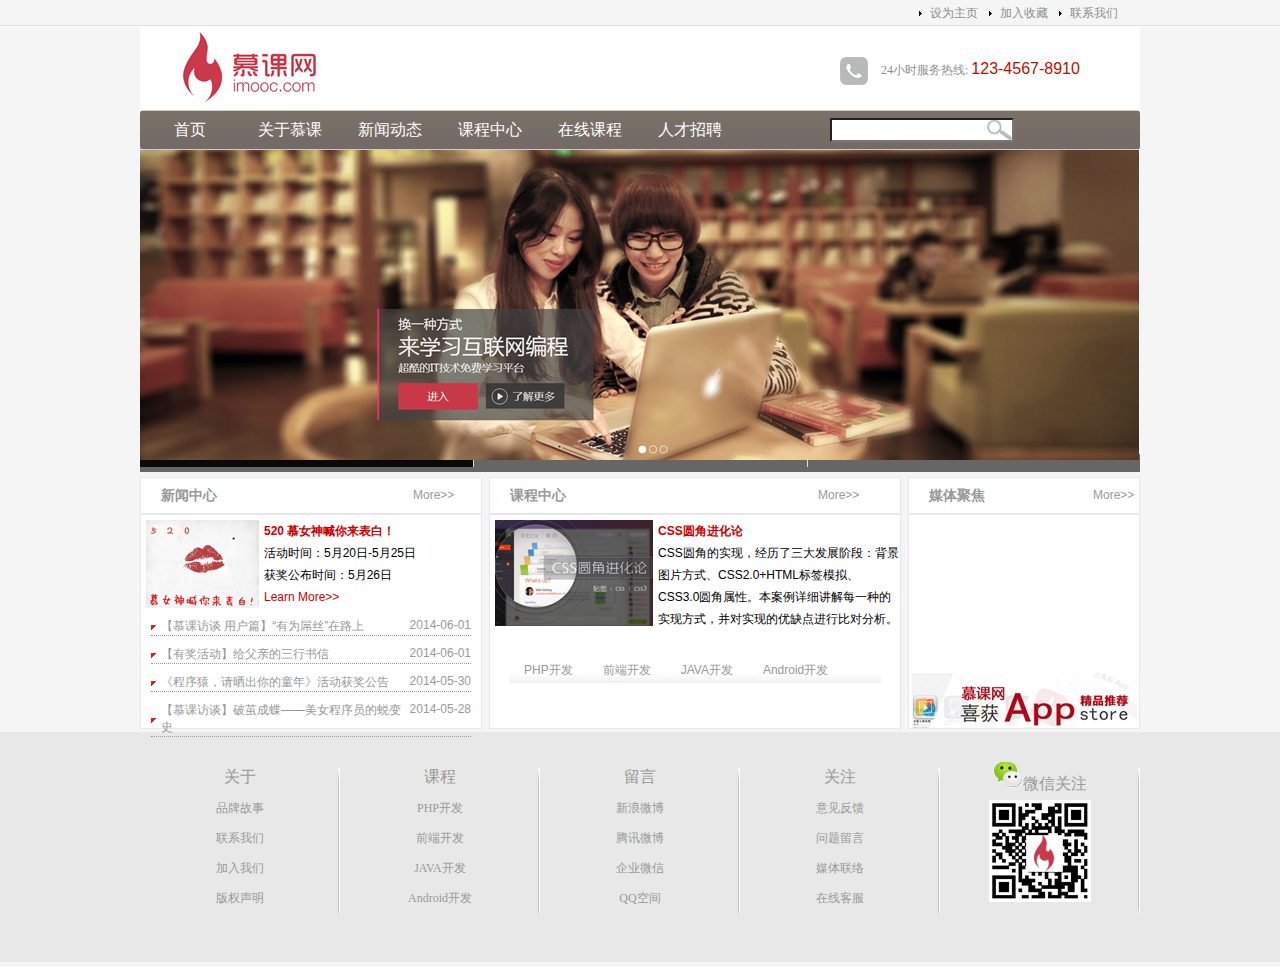
<file: index.html>
<!DOCTYPE html>
<html>
<head>
	<title></title>
	<link rel="stylesheet" type="text/css" href="css/main.css">
	<link rel="stylesheet" type="text/css" href="js/mf-pattern/mF_fancy.css">
	<meta charset="utf-8">
	<script type="text/javascript" src="js/jquery-1.4.4.min.js"></script>
	<script type="text/javascript" src="js/myfocus-2.0.1.min.js"></script>
	<script type="text/javascript" src="js/mf-pattern/mF_fancy.js"></script>
	<script type="text/javascript">
		myFocus.set({id: 'picBox'});
	</script>

</head>
<body>
<div class="top">
	<div class="top-content">
		<ul>
			<li><a href="#">联系我们</a></li>			
			<li><a href="#">加入收藏</a></li>
			<li><a href="#">设为主页</a></li>
		</ul>
	</div>
</div><!-- top end -->
<div class="wrap">
	<div class="logo">
		<div class="logo-left">
			<img src="images/logo.jpg">
		</div>
		<div class="logo-right">
			<img src="images/tel.jpg">
			24小时服务热线: <span class="tel">123-4567-8910</span>
		</div>
	</div><!-- logo end -->
	<div class="nav">
		<div class="nav-left">
			<ul>
				<li><a href="#">首页</a></li>
				<li><a href="#">关于慕课</a></li>
				<li><a href="#">新闻动态</a></li>
				<li><a href="#">课程中心</a></li>
				<li><a href="#">在线课程</a></li>
				<li><a href="#">人才招聘</a></li>				
			</ul>
		</div>
		<div class="nav-right">
			<form action="" method="post">
				<input type="text" class="search-text">
			</form>
		</div>
	</div><!-- nav end -->
	<div class="ad" id="picBox">
		<div class="loading">
			<img src="images/loading.gif">
		</div>
		<div class="pic">
			<ul>
				<li><a href="#"><img src="images/ad2.jpg"></a></li>
				<li><a href="#"><img src="images/ad3.jpg"></a></li>
				<li><a href="#"><img src="images/ad4.jpg"></a></li>
			</ul>
		</div>
	</div><!-- ad end -->
	<div class="main">
		<div class="news">
			<div class="title">
				<h2 class="title-left">新闻中心</h2>
				<a href="news.html"><span class="title-right">More&gt;&gt;</span></a>
			</div><!-- title end -->
			<div class="pic-news">
				<img src="images/news.jpg">
				<h2><a href="news.html">520 慕女神喊你来表白！</a></h2>
				<p>活动时间：5月20日-5月25日<br/>获奖公布时间：5月26日<br/>
				<a href="news.html">Learn More&gt;&gt;</a></p>
			</div><!-- pic-news end -->
			<div class="news-list">
				<ul>
					<li><a href="news.html">【慕课访谈 用户篇】“有为屌丝”在路上</a><span>2014-06-01</span></li>
					<li><a href="news.html">【有奖活动】给父亲的三行书信</a><span>2014-06-01</span></li>
					<li><a href="news.html">《程序猿，请晒出你的童年》活动获奖公告</a><span>2014-05-30</span></li>
					<li><span>2014-05-28</span><a href="news.html">【慕课访谈】破茧成蝶——美女程序员的蜕变史</a></li>
				</ul>
			</div><!-- news-list end -->
		</div><!-- news end -->
		<div class="course">
			<div class="title">
				<h2 class="title-left">课程中心</h2>
				<a href="news.html"><span class="title-right">More&gt;&gt;</span></a>
			</div><!-- title end -->
			<div class="course-pic">
				<img src="images/css.jpg">
				<h2><a href="news.html">CSS圆角进化论</a></h2>
				<p>CSS圆角的实现，经历了三大发展阶段：背景图片方式、CSS2.0+HTML标签模拟、CSS3.0圆角属性。本案例详细讲解每一种的实现方式，并对实现的优缺点进行比对分析。</p>
			</div><!-- course-pic end -->
			<div class="course-type">
				<ul>
					<li><a href="#">PHP开发</a></li>
					<li><a href="#">前端开发</a></li>
					<li><a href="#">JAVA开发</a></li>
					<li><a href="#">Android开发</a></li>
				</ul>
			</div>
		</div><!-- course end -->
		<div class="sidebar">
			<div class="title">
				<h2 class="title-left">媒体聚焦</h2>
				<a href="news.html"><span class="title-right">More&gt;&gt;</span></a>
			</div>
			<div class="video">
				<div class="video-content">
					<iframe height=145 width=230 src='http://player.youku.com/embed/XOTU0NTg2ODAw' frameborder=0 allowfullscreen></iframe>
				</div>
			</div>
			<div class="sidebar-ad">
				<img src="images/app.jpg">
			</div>
		</div><!-- side bar -->
	</div><!-- main end -->
</div><!-- wrap end -->
<div class="copyright">
	<div class="copyright-content">
		<ul>
			<li><a href="#">关于</a>
				<ul>
					<li><a href="#">品牌故事</a></li>
					<li><a href="#">联系我们</a></li>
					<li><a href="#">加入我们</a></li>
					<li><a href="#">版权声明</a></li>
				</ul>
			</li>
			<li><a href="#">课程</a>
				<ul>
					<li><a href="#">PHP开发</a></li>
					<li><a href="#">前端开发</a></li>
					<li><a href="#">JAVA开发</a></li>
					<li><a href="#">Android开发</a></li>
				</ul>
			</li>
			<li><a href="#">留言</a>
				<ul>
					<li><a href="#">新浪微博</a></li>
					<li><a href="#">腾讯微博</a></li>
					<li><a href="#">企业微信</a></li>
					<li><a href="#">QQ空间</a></li>
				</ul>
			</li>
			<li><a href="#">关注</a>
				<ul>
					<li><a href="#">意见反馈</a></li>
					<li><a href="#">问题留言</a></li>
					<li><a href="#">媒体联络</a></li>
					<li><a href="#">在线客服</a></li>
				</ul>
			</li>
			<li><a href="#"><img src="images/weixin.png">微信关注</a>
				<ul>
					<li>
						<img src="images/qrcode.jpg">
					</li>
				</ul>
			</li>
		</ul>
	</div>
</div>
</body>
</html>
</file>
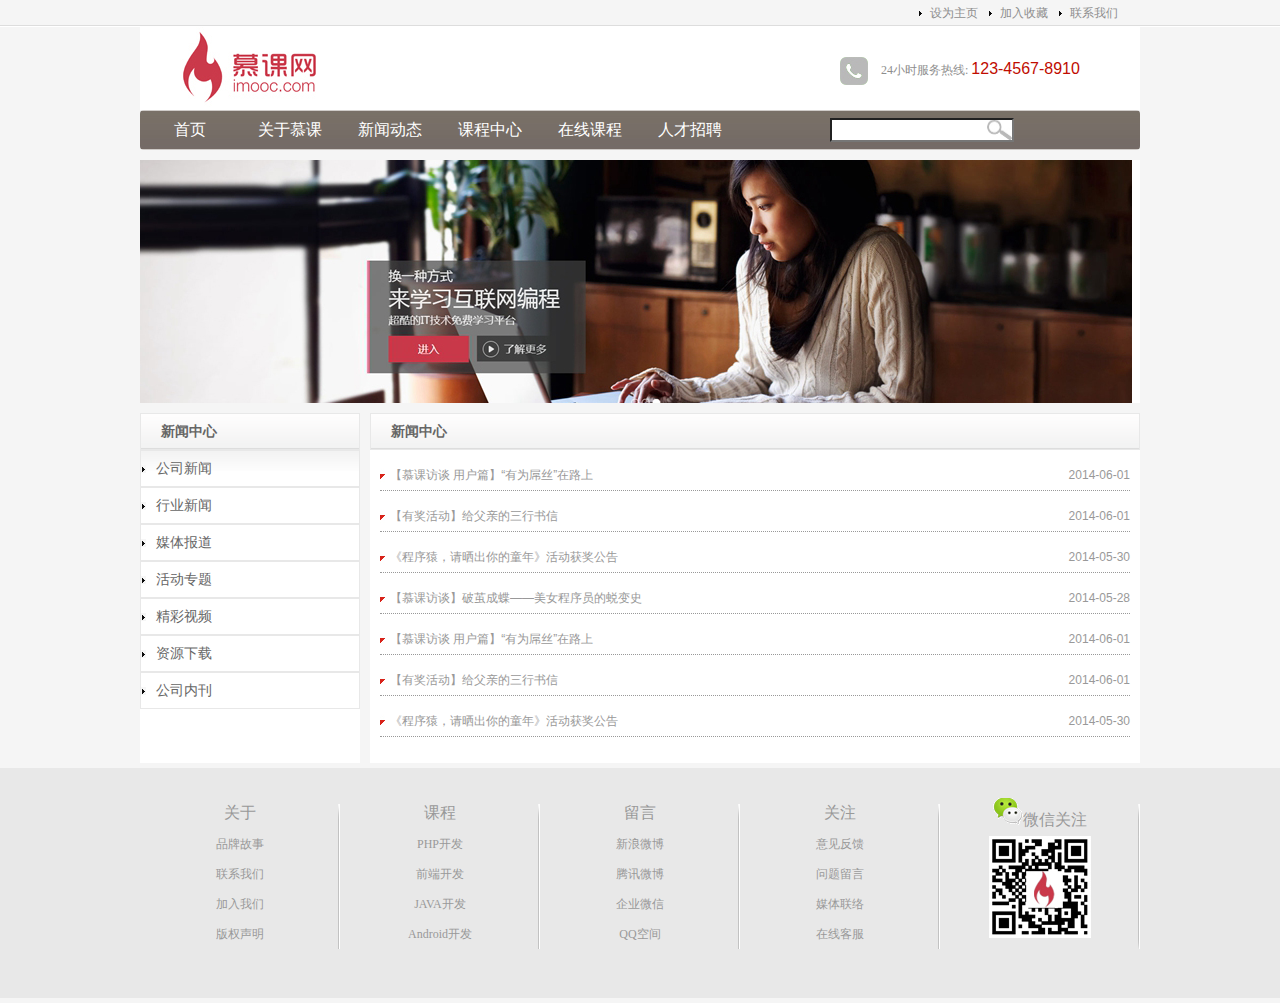
<file: list.html>
<!DOCTYPE html>
<html>
<head>
	<title></title>
	<link rel="stylesheet" type="text/css" href="css/main.css">
	<link rel="stylesheet" type="text/css" href="js/mf-pattern/mF_fancy.css">
	<meta charset="utf-8">
	<script type="text/javascript" src="js/jquery-1.4.4.min.js"></script>
	<script type="text/javascript" src="js/myfocus-2.0.1.min.js"></script>
	<script type="text/javascript" src="js/mf-pattern/mF_fancy.js"></script>
	<script type="text/javascript">
		myFocus.set({id: 'picBox'});
	</script>

</head>
<body>
<div class="top">
	<div class="top-content">
		<ul>
			<li><a href="#">联系我们</a></li>			
			<li><a href="#">加入收藏</a></li>
			<li><a href="#">设为主页</a></li>
		</ul>
	</div>
</div><!-- top end -->
<div class="wrap">
	<div class="logo">
		<div class="logo-left">
			<img src="images/logo.jpg">
		</div>
		<div class="logo-right">
			<img src="images/tel.jpg">
			24小时服务热线: <span class="tel">123-4567-8910</span>
		</div>
	</div><!-- logo end -->
	<div class="nav">
		<div class="nav-left">
			<ul>
				<li><a href="#">首页</a></li>
				<li><a href="#">关于慕课</a></li>
				<li><a href="#">新闻动态</a></li>
				<li><a href="#">课程中心</a></li>
				<li><a href="#">在线课程</a></li>
				<li><a href="#">人才招聘</a></li>				
			</ul>
		</div>
		<div class="nav-right">
			<form action="" method="post">
				<input type="text" class="search-text">
			</form>
		</div>
	</div><!-- nav end -->
	<div class="list-ad">
		<img src="images/ad.jpg">
	</div><!-- ad end -->
	<div class="list-main">
		<div class="news-type">
			<h2>新闻中心</h2>
			<div class="news-type-content">
				<ul>
					<li><a href="#">公司新闻</a></li>
					<li><a href="#">行业新闻</a></li>
					<li><a href="#">媒体报道</a></li>
					<li><a href="#">活动专题</a></li>
					<li><a href="#">精彩视频</a></li>
					<li><a href="#">资源下载</a></li>
					<li><a href="#">公司内刊</a></li>
				</ul>
			</div>
		</div>
		<div class="list-box">
			<h2>新闻中心</h2>
			<div class="news-list">
				<ul>
					<li><a href="news.html">【慕课访谈 用户篇】“有为屌丝”在路上</a><span>2014-06-01</span></li>
					<li><a href="news.html">【有奖活动】给父亲的三行书信</a><span>2014-06-01</span></li>
					<li><a href="news.html">《程序猿，请晒出你的童年》活动获奖公告</a><span>2014-05-30</span></li>
					<li><a href="news.html">【慕课访谈】破茧成蝶——美女程序员的蜕变史</a><span>2014-05-28</span></li>
					<li><a href="news.html">【慕课访谈 用户篇】“有为屌丝”在路上</a><span>2014-06-01</span></li>
					<li><a href="news.html">【有奖活动】给父亲的三行书信</a><span>2014-06-01</span></li>
					<li><a href="news.html">《程序猿，请晒出你的童年》活动获奖公告</a><span>2014-05-30</span></li>
				</ul>
			</div><!-- news-list end -->
			<div class="page">
				
			</div>
		</div>
	</div><!-- list-main end -->
</div><!-- wrap end -->
<div class="copyright">
	<div class="copyright-content">
		<ul>
			<li><a href="#">关于</a>
				<ul>
					<li><a href="#">品牌故事</a></li>
					<li><a href="#">联系我们</a></li>
					<li><a href="#">加入我们</a></li>
					<li><a href="#">版权声明</a></li>
				</ul>
			</li>
			<li><a href="#">课程</a>
				<ul>
					<li><a href="#">PHP开发</a></li>
					<li><a href="#">前端开发</a></li>
					<li><a href="#">JAVA开发</a></li>
					<li><a href="#">Android开发</a></li>
				</ul>
			</li>
			<li><a href="#">留言</a>
				<ul>
					<li><a href="#">新浪微博</a></li>
					<li><a href="#">腾讯微博</a></li>
					<li><a href="#">企业微信</a></li>
					<li><a href="#">QQ空间</a></li>
				</ul>
			</li>
			<li><a href="#">关注</a>
				<ul>
					<li><a href="#">意见反馈</a></li>
					<li><a href="#">问题留言</a></li>
					<li><a href="#">媒体联络</a></li>
					<li><a href="#">在线客服</a></li>
				</ul>
			</li>
			<li><a href="#"><img src="images/weixin.png">微信关注</a>
				<ul>
					<li>
						<img src="images/qrcode.jpg">
					</li>
				</ul>
			</li>
		</ul>
	</div>
</div>
</body>
</html>
</file>
<file: css/main.css>
*{
	margin: 0px;
	padding: 0px;

	font-size: 12px;
	font-family: Arial, Serif, "Times New Roman";
}

body {
	background-color: #f5f5f5;
}

.top {
	height: 27px;
	background: url(../images/top_bg.jpg) repeat-x;
}

.top-content {
	width: 1000px;
	height: 27px;
	margin: 0 auto;
}

.top-content li{
	float: right;
	width: 70px;
	line-height: 27px;
	list-style-image: url(../images/li_bg.gif);
}

.top-content a:link, .top-content a:visited {
	color: #8e8e8e;
	text-decoration: none;
}

.top-content a:hover, .top-content a:active {
	color: #900900;
	text-decoration: none;
}

.wrap {
	width: 1000px;
	margin: 0 auto;
}

.logo {
	height: 83px;
	background-color: #ffffff;
}

.logo-left {
	float: left;
	width: 300px;
}

.logo-right {
	float: right;
	width: 300px;
	margin-top: 30px;
	font-family: "微软雅黑";
	color: #8e8e8e;
}

.logo-right img{
	margin-right: 10px;
	vertical-align: middle;
}

.tel {
	font-size: 16px;
	color: #c00c00;
}

.nav {
	height: 40px;
	background: url(../images/nav_bg.jpg) repeat-x;
	border-radius: 4px;
}

.nav-left {
	width: 690px;
}

.nav-right {
	width: 310px;
}

.nav-left, .nav-right {
	float: left;
	height: 40px;
}

.nav li{
	float: left;
	width: 100px;
	text-align:center;
	list-style-type: none;
}

.nav a:link, .nav a:visited {
	font-family: "微软雅黑";
	font-size: 16px;
	line-height: 40px;
	text-decoration: none;
	color: #ffffff;
}

.nav a:hover, .nav a:active {
	color: #ff0;
}

.ad {
	height: 310px;
	overflow: hidden;
}

.search-text {
	height: 20px;
	margin-top: 8px;
	padding-right: 25px;
	background: url(../images/search.jpg) no-repeat right center;
	background-color: #ffffff;
}

.main {
	height: 250px;
	margin-top: 5px;
}

.news {
	width: 340px;
	margin-right: 7px;
	border: 1px solid #e8e8e8;
	background-color: #ffffff;
}

.course {
	width: 410px;
	margin-right: 7px;
	border: 1px solid #e8e8e8;
	background-color: #ffffff;
}

.sidebar {
	width: 230px;
	border: 1px solid #e8e8e8;
	background-color: #ffffff;
}

.news, .course, .sidebar {
	float: left;
	height: 250px;
}

.title {
	height: 35px;
	border-bottom: 2px solid #e8e8e8;
}

.title a {
	text-decoration: none;
	color: #999999;
}

.title a:hover, .title a:active {
	color: #ff0ff0;
}

.title-left {
	float: left;
	width: 70%;
	padding-left: 20px;
	font-family: "微软雅黑";
	font-size: 14px;
	line-height: 35px;
	color: #999999;
}

.title-right {
	float: right;
	width: 20%;
	line-height: 35px;
}

.pic-news {
	height: 88px;
	margin-top: 5px;
	line-height: 22px;	
}

.pic-news img, .course-pic img {
	float: left;
	margin: 0 5px;
}

.pic-news a, .course-pic a {
	text-decoration: none;
	color: #c00;
}

.news-list li {
	margin: 10px;
	padding-left: 10px;
	list-style: none;
	background: url(../images/list.jpg) no-repeat left center;
	border-bottom: 1px dotted #999999;
}
.news-list a:link {
	text-decoration: none;
	color: #999999;
}

.news-list a:hover, .news-list a:active {
	text-decoration: none;
	color: #c00;
}

.news-list span {
	float: right;
	color: #999999;
}

.course-pic {
	height: 106px;
	margin-top: 5px;
	line-height: 22px;
}

.course-type {
	height: 27px;
	width: 372px;
	margin: 30px auto;
	background: url(../images/product_type_bg.jpg) repeat-x;
}

.course-type ul {
	margin: 0px auto;
}

.course-type li {
	float: left;
	margin: 0 15px;
	font-size: 14px;
	line-height: 27px;
	list-style-type: none;	
}

.course-type a:link {
	text-decoration: none;
	color: #999999;
}

.video {
	margin:5px auto;
}

.sidebar-ad {
	width: 225px;
	margin: 0 auto
}

.copyright {
	width: 100%;
	clear: both;
	background-color: #e8e8e8;
}

.copyright-content {
	width: 1000px;
	height: 200px;
	margin: 5px auto;
	padding-top: 30px;
}

.copyright-content li {
	float: left;
	width: 200px;
	line-height: 30px;
	text-align: center;
	list-style-type: none;
	background: url(../images/line.png) no-repeat right center;
}

.copyright-content a {
	font-size: 16px;
	font-family: "微软雅黑";
	text-decoration: none;
	color: #999999;
}
.copyright-content ul li ul li a {
	font-size: 12px;
}

.list-ad {
	height: 243px;
	margin:10px auto;
}

.list-main {
	min-height: 350px;
	_height: 350px;
}

.news-type {
	float: left;
	width: 220px;
	height: 350px;
	margin-right: 10px;
	background-color: #ffffff;
}

.list-box {
	float: right;
	width: 770px;
	min-height: 350px;
	_height: 350px;
	background-color: #ffffff;
}

.news-type h2, .list-box h2 {
	height: 35px;
	padding-left: 20px;
	font-size: 14px;
	font-family: "微软雅黑";
	line-height: 35px;
	border: 1px solid #e8e8e8;
	background: url(../images/titile_bg.gif) repeat-x;
	color: #666;
}

.news-type-content {
	height: 265px;
	background: url(../images/content_bg.gif) repeat-x
}

.news-type-content li {
	height: 35px;
	line-height: 35px;
	list-style: none;
	border: 1px solid #e8e8e8;
}

.news-type-content li a {
	display: block;
	padding-left: 15px;
	font-family: "微软雅黑";
	font-size: 14px;
	text-decoration: none;
	background: url(../images/li_bg.gif) no-repeat left center;
	color: #666;
}

.news-type-content li a:hover {
	color: #009cdf;
	background: url(../images/li_bg2.gif) no-repeat left center;
	background-color: #f2f2f2;
}

.list-box li {
	height: 30px;
	line-height: 30px;
}
</file>
<file: js/mf-pattern/mF_fancy.css>
/*=========mF_fancy ========*/
.mF_fancy .pic{position:absolute;z-index:1;}
.mF_fancy .pic ul{ position:absolute; top:0;left:0;width:x;height:100%; overflow:hidden;}
.mF_fancy .pic ul li{ position:absolute;top:0;left:0; display:none; overflow:hidden;}
.mF_fancy .txt{position:absolute;z-index:2; top:12px;left:12px; width:80%; color:#fff;}
.mF_fancy .txt li{position:absolute;top:0;width:100%; padding:12px; visibility:hidden; opacity:0;-webkit-transition:all .4s;-moz-transition:all .4s;-o-transition:all .4s;}
.mF_fancy .txt li a{display:block;color:#fff;font-size:14px;font-weight:bold;text-decoration:none; font-family:'微软雅黑';}/*标题样式*/
.mF_fancy .txt li p{ display:none;}/*隐藏详细描述文字*/
.mF_fancy .txt li.current{ visibility:visible; opacity:1;}
.mF_fancy .num{ position:absolute;bottom:0;left:0;width:100%; overflow:hidden;}
.mF_fancy .num ul{width:120%; background:#666; margin-left:-1px;}
.mF_fancy .num ul li{ display:inline-block;*display:inline;*zoom:1; height:12px; border-left:1px solid #ddd; background:#666; overflow:hidden; cursor:pointer;-webkit-transition:all .4s;-moz-transition:all .4s;-o-transition:all .4s;}
.mF_fancy .num ul li:hover{ background:#ddd;}
.mF_fancy .num ul li.current{ background:#090909; cursor:default;}
.mF_fancy .num ul li a{ display:none;}
.mF_fancy .thumb{ position:absolute; left:0;bottom:40px; width:100%; z-index:9;}
.mF_fancy .thumb ul{width:120%;}
.mF_fancy .thumb ul li{display:inline-block!important;*display:inline!important;*zoom:1;width:x; position:relative; visibility:hidden; cursor:pointer;}
.mF_fancy .thumb ul li img{ width:100%;}
.mF_fancy .prev,.mF_fancy .next{font:700 53px/58px arial;width:37px;height:65px;overflow:hidden;position:absolute;z-index:9;left:0px;cursor:pointer; top:40%;}
.mF_fancy .next{left:auto;right:0px;}
.mF_fancy .prev a,.mF_fancy .next a{display:block;color:#fff;text-align:center;text-decoration:none;visibility:hidden; opacity:0;-webkit-transition:all .4s;-moz-transition:all .4s;-o-transition:all .4s;}
.mF_fancy .prev a:hover,.mF_fancy .next a:hover{color:#f60;}
.mF_fancy .show a{ visibility:visible; opacity:1;}
</file>
